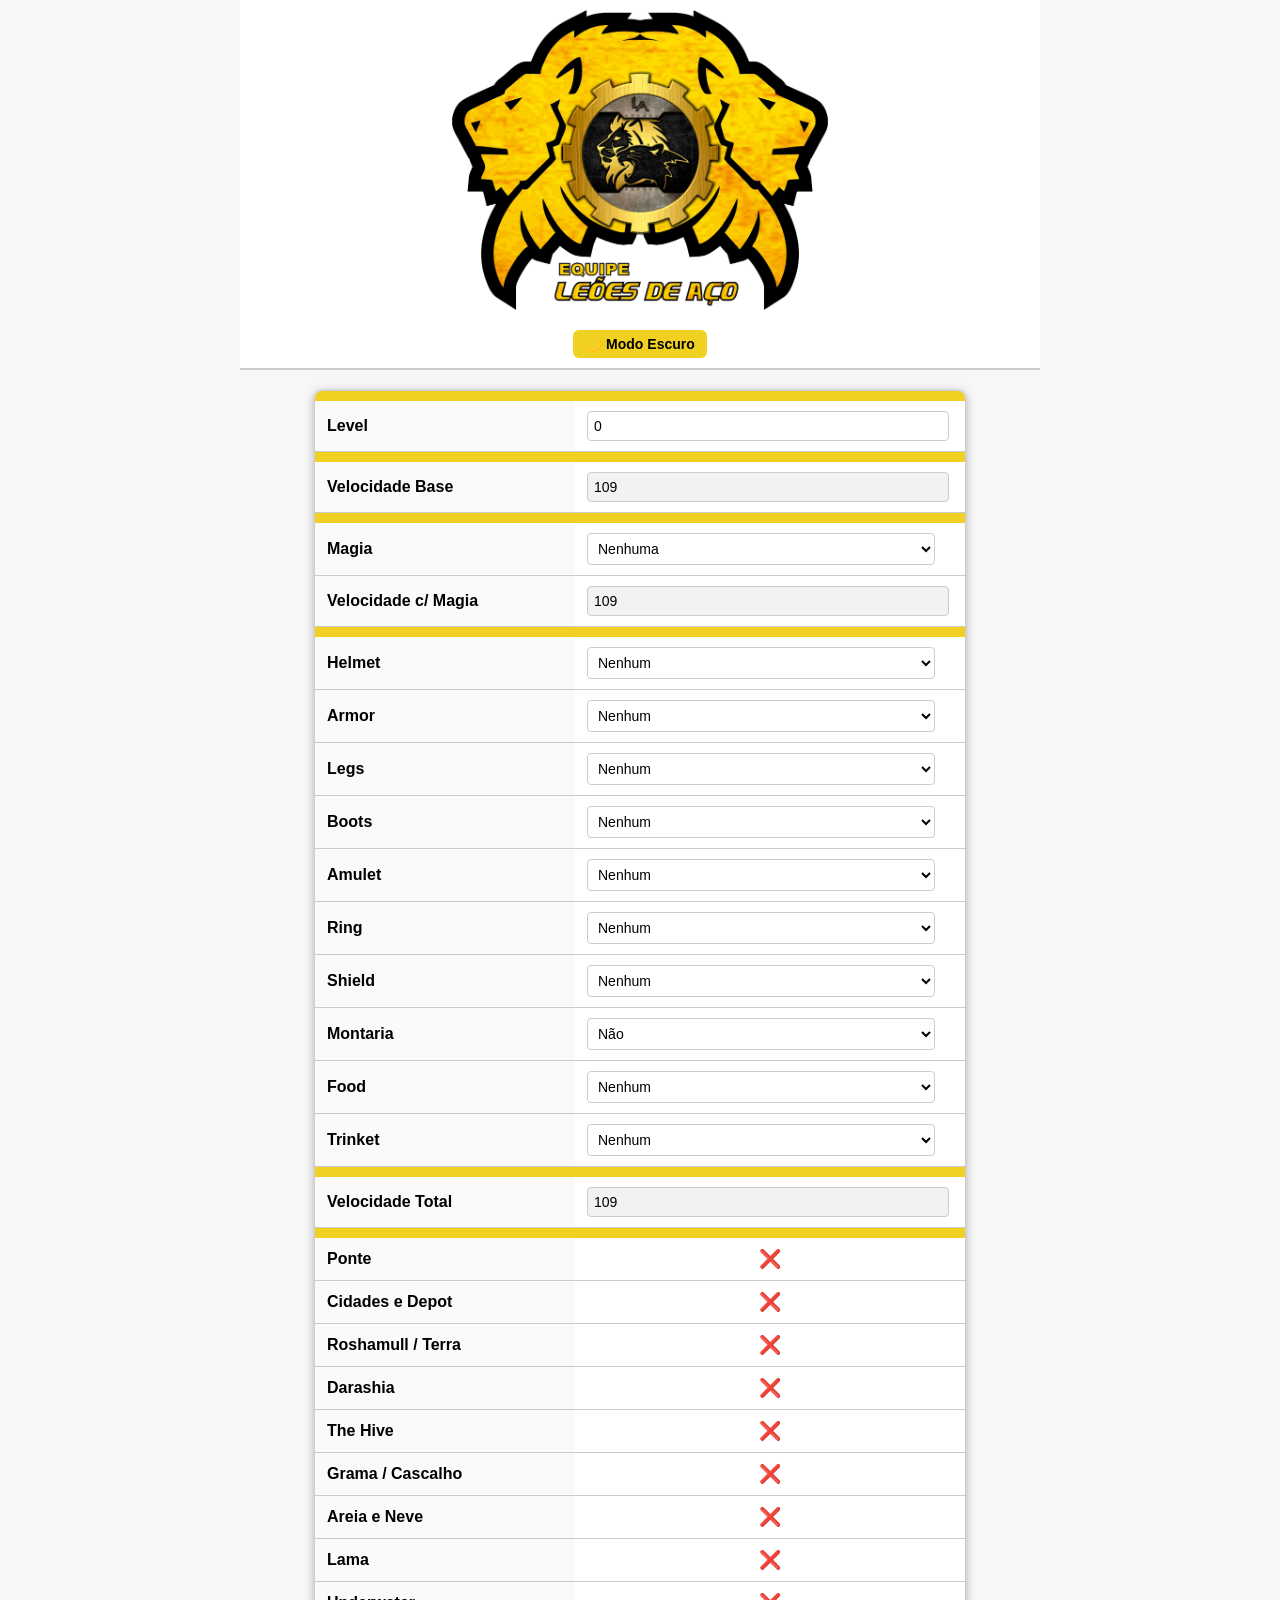
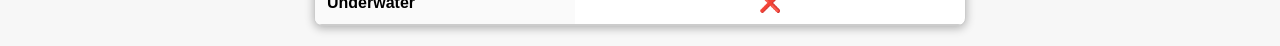
<file: index.html>
<!DOCTYPE html>
<html lang="pt-BR">
<head>
  <meta charset="UTF-8" />
  <title>Tabela de Velocidades</title>
  <link rel="stylesheet" href="style.css" />
</head>
<body>
  <header>
    <img src="Logo.png" alt="Logo" />
    <button id="toggle-theme" class="toggle-btn">🌙 Modo Escuro</button>
  </header>
  <div class="table-container">
    <table>
      <!-- Primeiro bloco -->
      <tr><td class="section-title" colspan="2"></td></tr>
      <tr>
        <td class="label-cell">Level</td>
        <td><input type="number" id="level" min="0" value="0" /></td>
      </tr>

      <!-- Segundo bloco -->
      <tr><td class="section-title" colspan="2"></td></tr>
      <tr>
        <td class="label-cell">Velocidade Base</td>
        <td><input type="number" id="velocidade-base" readonly /></td>
      </tr>

      <!-- Terceiro bloco -->
      <tr><td class="section-title" colspan="2"></td></tr>
      <tr>
        <td class="label-cell">Magia</td>
        <td>
          <select id="magia">
            <option value="nenhuma">Nenhuma</option>
            <option value="haste">Haste</option>
            <option value="strong-haste">Strong Haste</option>
            <option value="charge">Charge</option>
            <option value="swift-foot">Swift Foot</option>
          </select>
        </td>
      </tr>
      <tr>
        <td class="label-cell">Velocidade c/ Magia</td>
        <td><input type="number" id="velocidade-magia" readonly /></td>
      </tr>

      <!-- Quarto bloco (equipamentos) -->
      <tr><td class="section-title" colspan="2"></td></tr>
      <tr>
        <td class="label-cell">Helmet</td>
        <td>
          <select id="helmet">
            <option value="0">Nenhum</option>
            <option value="5">Crest of the Deep Seas</option>
            <option value="15">Werewolf Helmet</option>
            <option value="300">Depth Galea</option>
            <option value="20">Tiara of Power</option>
            <option value="300">Helmet of the Deep</option>
          </select>
        </td>
      </tr>
      <tr>
        <td class="label-cell">Armor</td>
        <td>
          <select id="armor">
            <option value="0">Nenhum</option>
            <option value="10">Zaoan Armor</option>
            <option value="15">Prismatic Armor</option>
            <option value="10">Elite Draken Mail</option>
            <option value="10">Swan Feather Cloak</option>
          </select>
        </td>
      </tr>
      <tr>
        <td class="label-cell">Legs</td>
        <td>
          <select id="legs">
            <option value="0">Nenhum</option>
            <option value="10">Grasshopper Legs</option>
          </select>
        </td>
      </tr>
      <tr>
        <td class="label-cell">Boots</td>
        <td>
          <select id="boots">
            <option value="0">Nenhum</option>
            <option value="20">Boots of Haste</option>
            <option value="15">Draken Boots</option>
            <option value="5">Zaoan Shoes</option>
            <option value="15">Prismatic Boots</option>
            <option value="-5">Depth Calcei</option>
            <option value="-6">Fur Boots</option>
            <option value="10">Badger Boots</option>
            <option value="15">Oriental Shoes</option>
            <option value="30">Void Boots</option>
            <option value="10">Cobra Boots</option>
            <option value="15">Winged Boots</option>
            <option value="20">Pair of Soulstalkers</option>
            <option value="15">Pair of Soulwalkers</option>
            <option value="15">Feverbloom Boots</option>
            <option value="10">Sanguine Galoshes</option>
            <option value="10">Sanguine Boots</option>
            <option value="15">Stoic Iks Boots</option>
            <option value="20">Soulsoles</option>
            <option value="15">Norcferatu Goretrampers</option>
          </select>
        </td>
      </tr>
      <tr>
        <td class="label-cell">Amulet</td>
        <td>
          <select id="amulet">
            <option value="0">Nenhum</option>
            <option value="2">Beetle Necklace</option>
            <option value="10">Shrunken Head Necklace</option>
          </select>
        </td>
      </tr>
      <tr>
        <td class="label-cell">Ring</td>
        <td>
          <select id="ring">
            <option value="0">Nenhum</option>
            <option value="30">Time Ring</option>
          </select>
        </td>
      </tr>
      <tr>
        <td class="label-cell">Shield</td>
        <td>
          <select id="shield">
            <option value="0">Nenhum</option>
            <option value="10">Sparking Rainbow Shield</option>
          </select>
        </td>
      </tr>
      <tr>
        <td class="label-cell">Montaria</td>
        <td>
          <select id="mount">
            <option value="0">Não</option>
            <option value="10">Sim</option>
          </select>
        </td>
      </tr>
      <tr>
        <td class="label-cell">Food</td>
        <td>
          <select id="food">
            <option value="0">Nenhum</option>
            <option value="100">Filled Jalapeno Peppers</option>
            <option value="100">Demonic Candy Ball</option>
          </select>
        </td>
      </tr>
      <tr>
        <td class="label-cell">Trinket</td>
        <td>
          <select id="trinket">
            <option value="0">Nenhum</option>
            <option value="25">Magical Torch</option>
            <option value="25">Celestial Torch</option>
          </select>
        </td>
      </tr>

      <!-- Quinto bloco -->
      <tr><td class="section-title" colspan="2"></td></tr>
      <tr>
        <td class="label-cell">Velocidade Total</td>
        <td><input type="number" id="velocidade-total" readonly /></td>
      </tr>

      <!-- Sexto bloco (condições) -->
      <tr><td class="section-title" colspan="2"></td></tr>
      <tr><td class="label-cell">Ponte</td>             <td id="ponte">❌</td></tr>
      <tr><td class="label-cell">Cidades e Depot</td>   <td id="cidades">❌</td></tr>
      <tr><td class="label-cell">Roshamull / Terra</td> <td id="terra">❌</td></tr>
      <tr><td class="label-cell">Darashia</td>          <td id="darashia">❌</td></tr>
      <tr><td class="label-cell">The Hive</td>          <td id="hive">❌</td></tr>
      <tr><td class="label-cell">Grama / Cascalho</td> <td id="grama">❌</td></tr>
      <tr><td class="label-cell">Areia e Neve</td>     <td id="areia">❌</td></tr>
      <tr><td class="label-cell">Lama</td>             <td id="lama">❌</td></tr>
      <tr><td class="label-cell">Underwater</td>       <td id="underwater">❌</td></tr>
    </table>
  </div>

  <script src="script.js"></script>
</body>
</html>
</file>
<file: style.css>
/* ---------- Variáveis de tema ---------- */
:root {
  --bg-color: #f7f7f7;
  --text-color: #000;
  --table-bg: #fff;
  --label-bg: #fafafa;
  --border-color: #ccc;
  --input-bg: #fff;
  --input-text: #000;
}

body.dark-mode {
  --bg-color: #121212;
  --text-color: #e0e0e0;
  --table-bg: #1e1e1e;
  --label-bg: #222;
  --border-color: #333;
  --input-bg: #2b2b2b;
  --input-text: #f5f5f5;
}

/* ---------- Geral ---------- */
body {
  font-family: Arial, sans-serif;
  margin: 0;
  padding: 0;
  background: var(--bg-color);
  color: var(--text-color);
  transition: background 0.2s ease, color 0.2s ease;
}

/* ---------- Header ---------- */
header {
  width: 100%;
  max-width: 800px;
  margin: 0 auto 20px auto;
  text-align: center;
  padding: 10px 0;
  background-color: var(--table-bg);
  border-bottom: 2px solid var(--border-color);
}

header img {
  max-height: 300px;
  width: auto;
  display: block;
  margin: 0 auto 10px auto;
  border: none;
  outline: none;
}

#toggleTheme {
  background: none;   /* remove fundo */
  border: none;       /* remove borda */
  color: #f0d121;     /* cor do ícone (amarelo, pode trocar) */
  font-size: 20px;    /* aumenta um pouco o tamanho */
  cursor: pointer;    /* cursor de clique */
  outline: none;      /* remove contorno de foco */
}

.toggle-btn {
  margin-top: 10px;
  padding: 6px 12px;
  border: none;
  border-radius: 6px;
  cursor: pointer;
  font-size: 14px;
  background-color: #f0d121;
  color: #000;
  font-weight: bold;
  transition: filter 0.2s ease;
}
.toggle-btn:hover { filter: brightness(0.95); }

/* ---------- Container da tabela ---------- */
.table-container {
  margin: 20px auto;
  border: 1px solid var(--border-color);
  border-radius: 8px;
  overflow: hidden;
  width: 650px;
  background: var(--table-bg);
  box-shadow: 0 2px 10px rgba(0,0,0,0.3);
}

/* ---------- Tabela ---------- */
table {
  width: 100%;
  border-collapse: collapse;
}

td {
  padding: 10px 12px;
  border-bottom: 1px solid var(--border-color);
}

/* Coluna da esquerda (labels) */
.label-cell {
  background-color: var(--label-bg);
  font-weight: bold;
  width: 40%;
  color: var(--text-color);
}

/* Barras separadoras */
.section-title {
  background-color: #f0d121;
  height: 10px;
  padding: 0;
  border: none;
}

/* Campos */
input, select {
  width: 95%;
  padding: 6px;
  border: 1px solid var(--border-color);
  border-radius: 4px;
  font-size: 14px;
  background-color: var(--input-bg);
  color: var(--input-text);
  transition: border-color 0.2s ease, box-shadow 0.2s ease;
}

input[readonly] {
  background-color: rgba(0,0,0,0.05);
}

input:focus, select:focus {
  outline: none;
  border-color: #f0d121;
  box-shadow: 0 0 6px rgba(240,209,33,0.6);
}

/* Status dos terrenos */
#ponte, #cidades, #terra, #darashia, #hive, #grama, #areia, #lama, #underwater {
  text-align: center;
  font-size: 18px;
  font-weight: bold;
}
</file>
